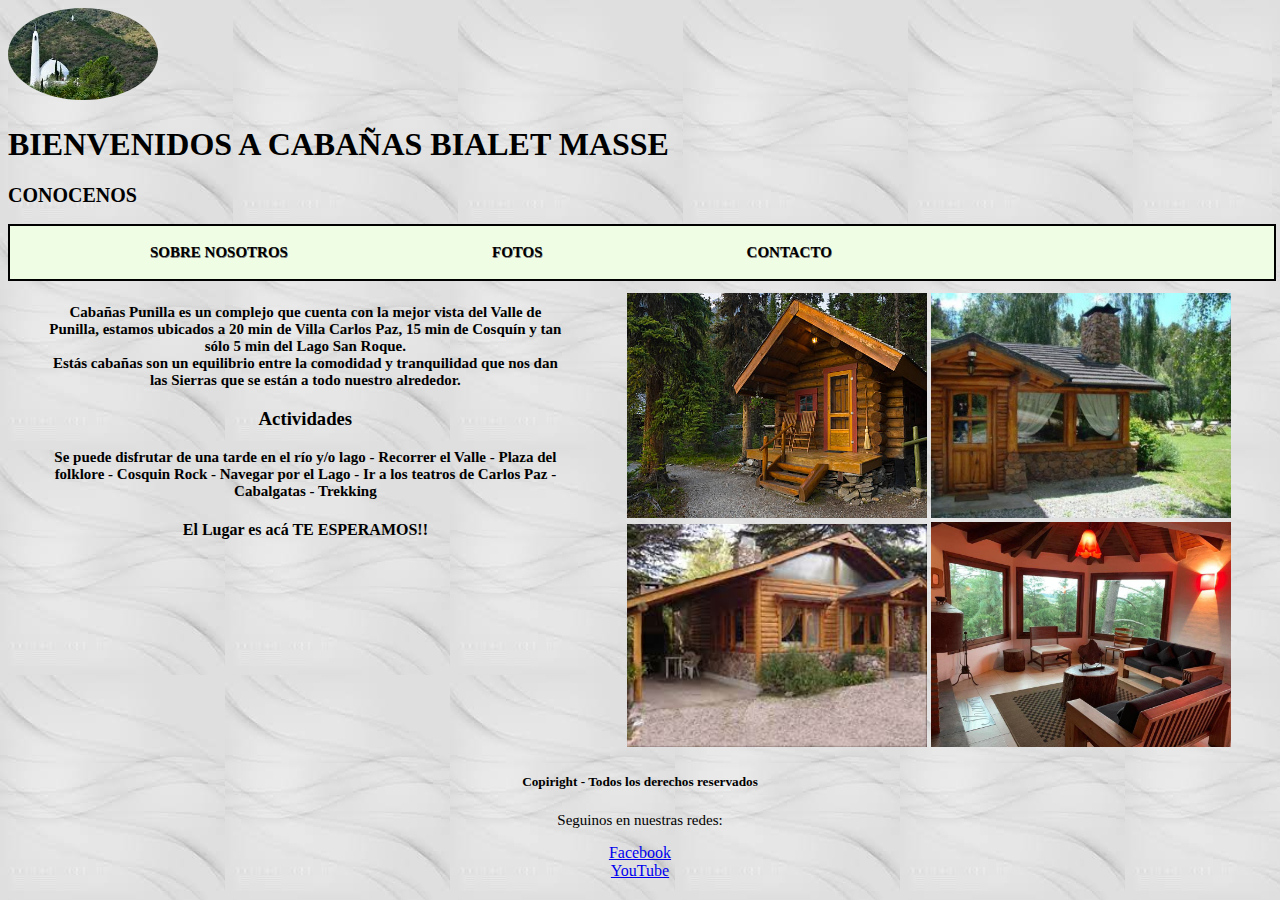
<file: index.html>
<!DOCTYPE html>
<html>
    <head>
        <title>CABAÑAS CÓRDOBA</title>
        <meta charset="UTF-8">
        <meta name="keywords" content="CABAÑAS">
        <meta name="description" content="Cabaña Bialet Masse">
        <meta name="author" content="Nicolás Sánchez">
        <meta name="copyright" content="Nicolás Sánchez">
        <link rel="icon" href="Icono.ico">
        <link rel="stylesheet" type="text/css" href="css/estilos.css">
        
    </head>
    <body>

        <header id="header">
        <div class="iglesia" id="header-img">
        <img src="css/img/BM.jpg">
        </div class="titulo">
        <div class="bm">
        <h1>BIENVENIDOS A CABAÑAS BIALET MASSE</h1>
        </div>
        <H2>CONOCENOS</H2>
            <nav class="men" id="nav-bar">
                <ul>
                    <li> <a href="SOBRENOSOTROS.html" class="nav-link">SOBRE NOSOTROS</a> </li>
                    <li> <a href="FOTOS.html" class="nav-link">FOTOS</a> </li>
                    <li> <a href="CONTACTO.html" class="nav-link">CONTACTO</a> </li>
                </ul>
            </nav>
 
        </header>
        <div class="wrapper">
            <section class="main">
            <article>
                <p>Cabañas Punilla es un complejo que cuenta con la mejor vista del Valle de Punilla,
                estamos ubicados a 20 min de Villa Carlos Paz, 15 min de Cosquín y tan sólo 5 min del
                Lago San Roque.<BR>
                Estás cabañas son un equilibrio entre la comodidad y tranquilidad que nos dan las Sierras que se están
                a todo nuestro alrededor.
                </p>
                <h3>Actividades</h3>
                <p>Se puede disfrutar de una tarde en el río y/o lago - Recorrer el Valle - Plaza del folklore - Cosquin Rock - Navegar por el Lago - Ir a los teatros de Carlos Paz - Cabalgatas - Trekking</p>
                <h4> El Lugar es acá TE ESPERAMOS!!</h4>
            </article>
            </section>
            <aside>
            <img src="imagen 1.jpg" class="cabaña1" alt="cabaña1">
            <img src="imagen 2.jpg" alt="cabaña2">
            <img src="imagen 3.jpg" alt="cabaña3">
            <img src="imagen 4.jpg" alt="cabaña4">
            </aside>
        </div>

        <footer>
            <h5>Copiright - Todos los derechos reservados</h5>
            <p>Seguinos en nuestras redes:</p>
            <a href="https://facebook.com" target="_blank"> Facebook</a><br>
            <a href="https://youtube.com" target="_blank"> YouTube</a>
        </footer>

    </body>



</html>
</file>
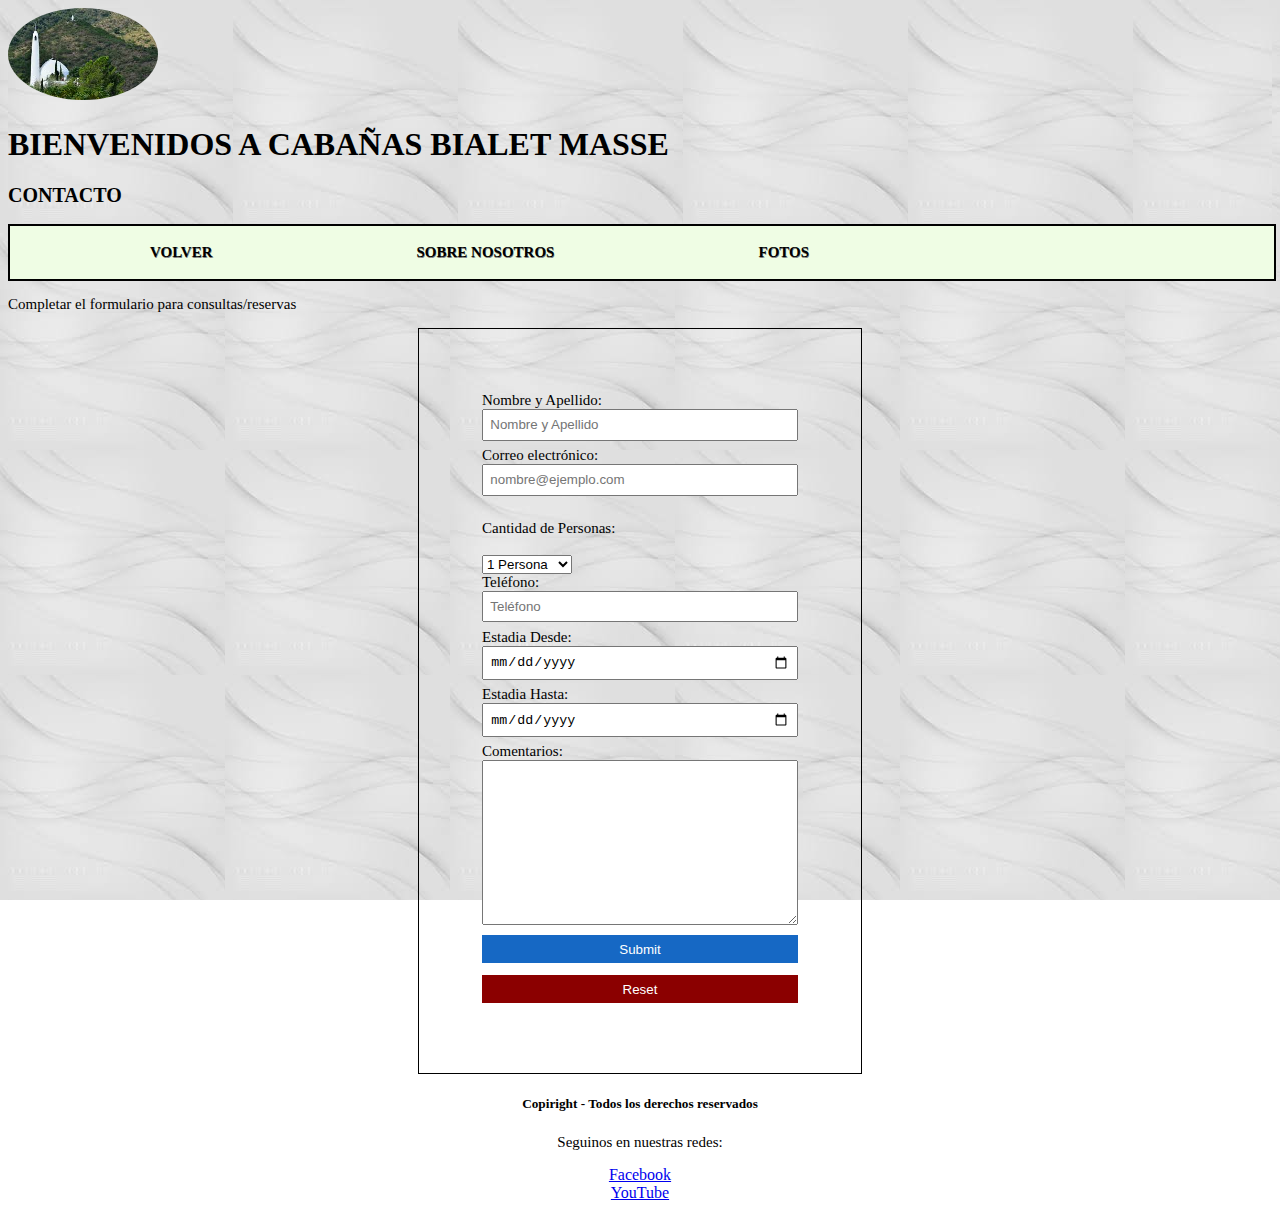
<file: CONTACTO.html>
<!DOCTYPE html>
<html>
    <head>
        <title>CABAÑAS CÓRDOBA</title>
        <meta charset="UTF-8">
        <meta name="keywords" content="CABAÑAS">
        <meta name="description" content="Complejo de cabañas">
        <meta name="author" content="Nicolás Sánchez">
        <meta name="copyright" content="LAVA SAN">
        <link rel="icon" href="Icono.ico">
        <link rel="stylesheet" type="text/css" href="css/estilos.css">
    </head>
    <body>
        <header>
        <div class="iglesia">
        <img src="css/img/BM.jpg">
        </div class="titulo">
        <div class="bm">
        <h1 id="title">BIENVENIDOS A CABAÑAS BIALET MASSE</h1>
        </div>
        <H2>CONTACTO</H2>
            <nav class="men">
                <ul>
                    <li> <a href="index.html">VOLVER</a> </li>
                    <li> <a href="SOBRENOSOTROS.html">SOBRE NOSOTROS</a> </li>
                    <li> <a href="FOTOS.html">FOTOS</a> </li>
                    
                </ul>
            </nav>

        </header>
        <p id="description">Completar el formulario para consultas/reservas</p>

        <form action="" method="get" accept-charset="utf-8" id="form">

                <label for="Nombre" id="name-label"> Nombre y Apellido:</label>
                <input type="text" id="name" placeholder="Nombre y Apellido">
                <label for="Correo" ir="email-label">Correo electrónico:</label>
                <input type="email" id="email" placeholder="nombre@ejemplo.com"><br><br>
                <label for="Nacimiento">Cantidad de Personas:</label><br>

                <select id="dropdown">
                    <option value="1">1 Persona</option>
                    <option value="2">2 Personas</option>
                    <option value="3">3 Personas</option>
                </select>

                <label for="Teléfono" id="number-label">Teléfono:</label>
                <input type="number" id="number" placeholder="Teléfono" min="5" max="10">
                <label for="Fecha">Estadia Desde:</label>
                <input type="date" id="Fecha">
                <label for="Fecha">Estadia Hasta:</label>
                <input type="date" id="Hasta">
                <label for="Comentarios">Comentarios:</label>
                <textarea rows="10" cols="40" maxlength="500" id="Comentarios" placeholder="Escribe tu mensaje"> </textarea>
                <input type="submit" class="enviar" id="submit">
                <input type="reset"class="Borrar">
        </form>
        <footer>
            <h5>Copiright - Todos los derechos reservados</h5>
            <p>Seguinos en nuestras redes:</p>
            <a href="https://facebook.com"target="_blank"> Facebook</a><br>
            <a href="https://youtube.com"target="_blank"> YouTube</a>
        </footer>

    </body>



</html>
</file>
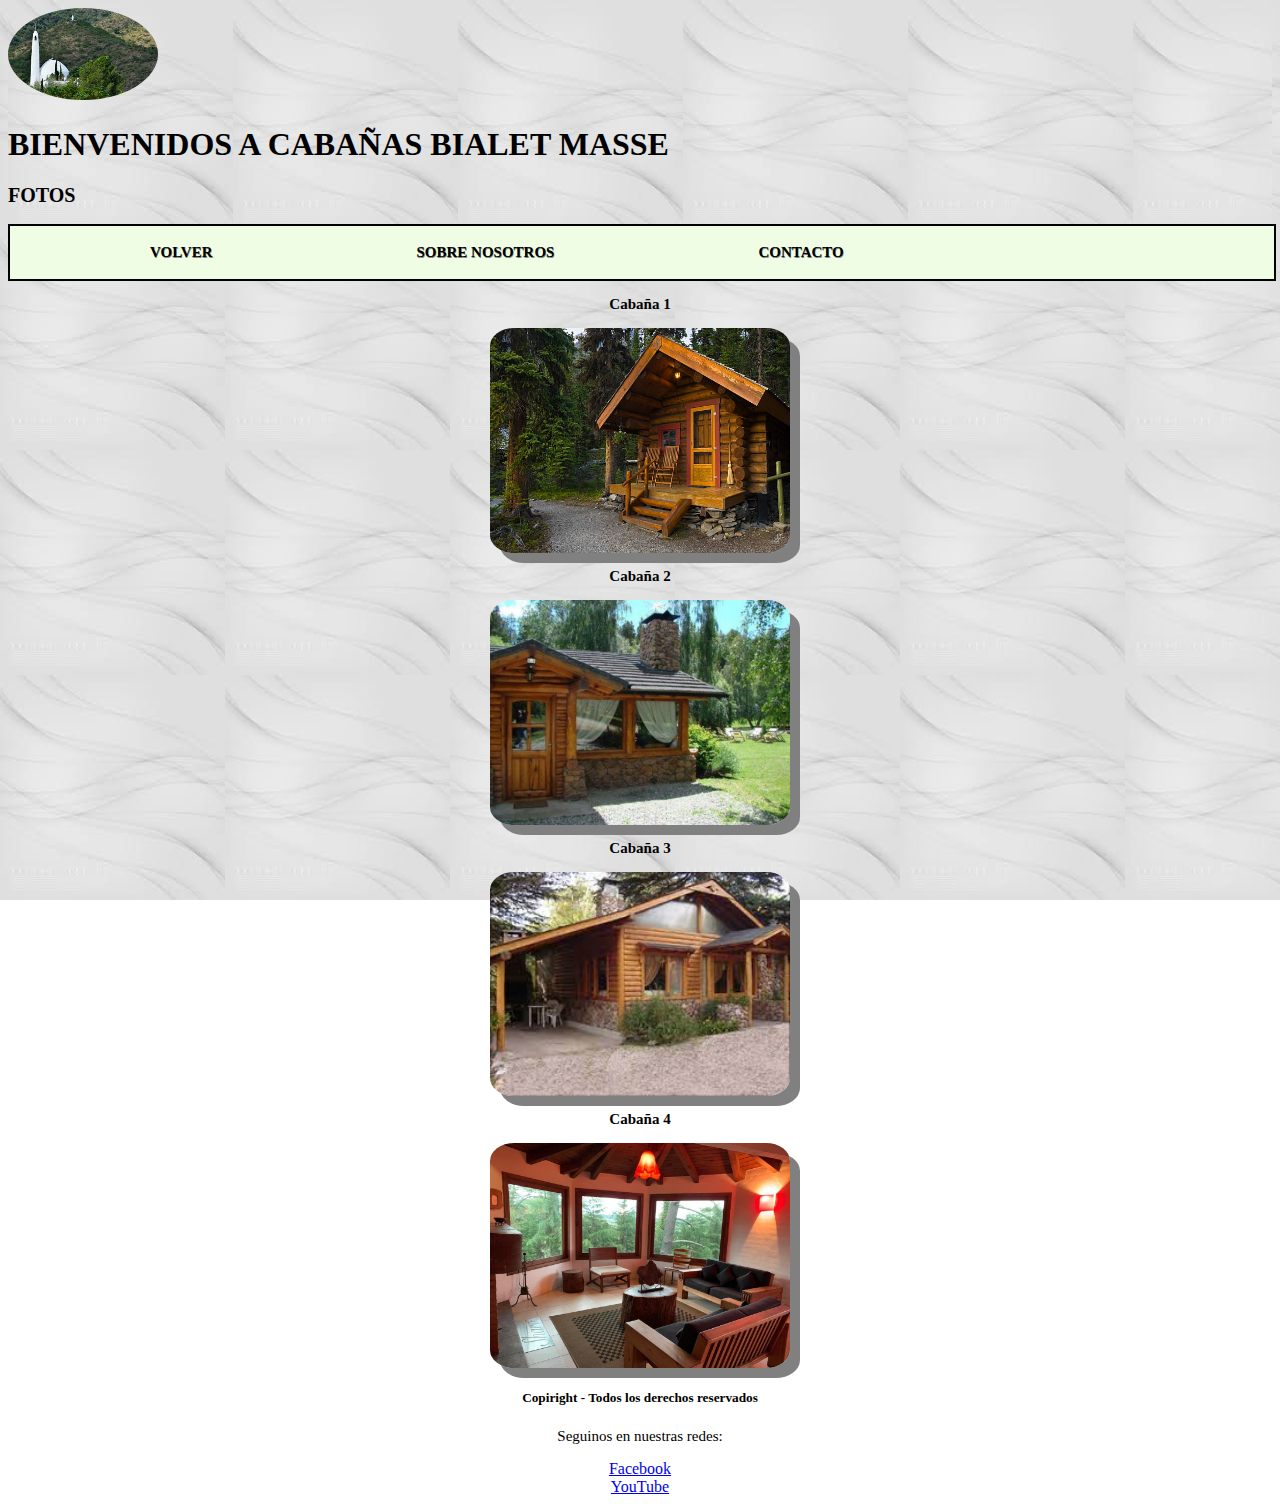
<file: FOTOS.html>
<!DOCTYPE html>
<html>
    <head>
        <title>CABAÑAS CÓRDOBA</title>
        <meta charset="UTF-8">
        <meta name="keywords" content="CABAÑAS">
        <meta name="description" content="Complejo de cabañas">
        <meta name="author" content="Nicolás Sánchez">
        <meta name="copyright" content="LAVA SAN">
        <link rel="icon" href="Icono.ico">
        <link rel="stylesheet" type="text/css" href="css/estilos.css">
    </head>
    <body>

        <header>
            <div class="iglesia">
             <img src="css/img/BM.jpg">
            </div class="titulo">
            <div class="bm">
            <h1>BIENVENIDOS A CABAÑAS BIALET MASSE</h1>
            </div>
            <H2>FOTOS</H2>
            <nav class="men">
                <ul>
                    
                    <li> <a href="index.html">VOLVER</a> </li>
                    <li> <a href="SOBRENOSOTROS.html">SOBRE NOSOTROS</a> </li>
                    <li> <a href="CONTACTO.html">CONTACTO</a> </li>
                </ul>
            </nav>
        
        </header>
        
        <section class="pictures">
            
                <p> Cabaña 1 </p>
                <img src="imagen 1.jpg" class="cab1" title="Cabaña N°1">
            
            
                <p> Cabaña 2 </p>
                <img src="imagen 2.jpg" alt="cabaña2" title="Cabaña N°2">
           
           
                <p> Cabaña 3 </p>
                <img src="imagen 3.jpg" alt="cabaña3" title="Cabaña N°3">
            
           
                <p> Cabaña 4 </p>
                <img src="imagen 4.jpg" alt="cabaña4" title="Cabaña N°4">
           

        </section>

        <footer>
            <h5>Copiright - Todos los derechos reservados</h5>
            <p>Seguinos en nuestras redes:</p>
            <a href="https://facebook.com"target="_blank"> Facebook</a><br>
            <a href="https://youtube.com"target="_blank"> YouTube</a>
        </footer>
        
    </body>



</html>
</file>
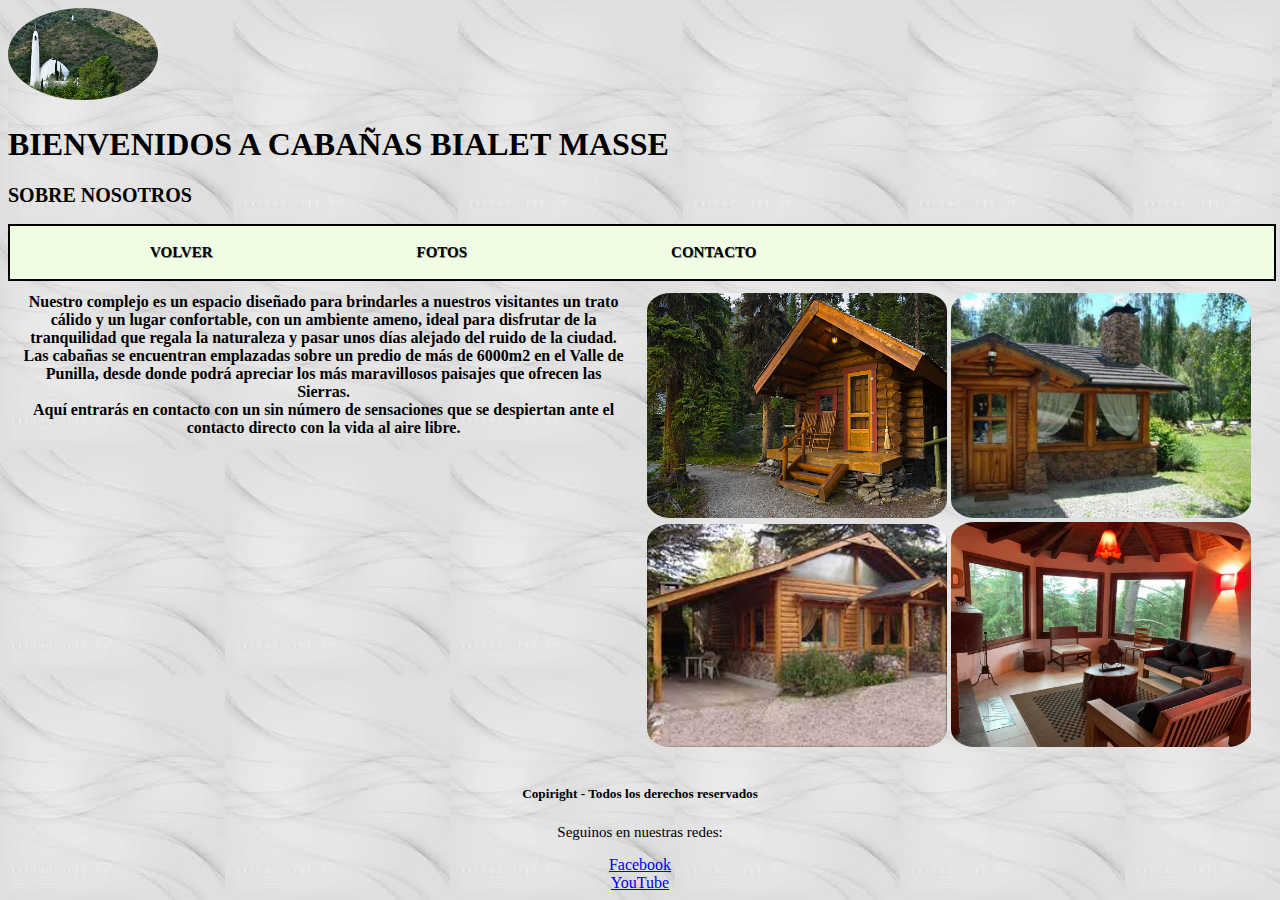
<file: SOBRENOSOTROS.html>
<!DOCTYPE html>
<html>
    <head>
        <title>CABAÑAS CÓRDOBA</title>
        <meta charset="UTF-8">
        <meta name="keywords" content="CABAÑAS">
        <meta name="description" content="Complejo de cabañas">
        <meta name="author" content="Nicolás Sánchez">
        <meta name="copyright" content="LAVA SAN">
        <link rel="icon" href="Icono.ico">
        <link rel="stylesheet" type="text/css" href="css/estilos.css">
    </head>
    <body>

        <header>
             <div class="iglesia">
            <img src="css/img/BM.jpg">
            </div class="titulo">
            <div class="bm">
            <h1>BIENVENIDOS A CABAÑAS BIALET MASSE</h1>
            </div>
            <H2>SOBRE NOSOTROS</H2>
            <nav class="men">
                <ul>
                    <li> <a href="index.html">VOLVER</a> </li>
                    <li> <a href="FOTOS.html">FOTOS</a> </li>
                    <li> <a href="CONTACTO.html">CONTACTO</a> </li>
                </ul>
            </nav>

        </header>

        <section class="explicacion">
            <section class="main">
            Nuestro complejo es un espacio diseñado para brindarles a nuestros visitantes un trato cálido y un lugar confortable, con un ambiente ameno, ideal para disfrutar de la tranquilidad que regala la naturaleza y pasar unos días alejado del ruido de la ciudad.<br>
            Las cabañas se encuentran emplazadas sobre un predio de más de 6000m2 en el Valle de Punilla, desde donde podrá apreciar los más maravillosos paisajes que ofrecen las Sierras.<br>
            Aquí entrarás en contacto con un sin número de sensaciones que se despiertan ante el contacto directo con la vida al aire libre.
            </section>

        
        <aside class="nos">
            <img src="imagen 1.jpg" class="cabaña1" alt="cabaña1">
            <img src="imagen 2.jpg" alt="cabaña2">
            <img src="imagen 3.jpg" alt="cabaña3">
            <img src="imagen 4.jpg" alt="cabaña4">
        </aside>
        </section>
        <footer>
            <h5>Copiright - Todos los derechos reservados</h5>
            <p>Seguinos en nuestras redes:</p>
            <a href="https://facebook.com"target="_blank"> Facebook</a><br>
            <a href="https://youtube.com"target="_blank"> YouTube</a>
        </footer>

    </body>



</html>
</file>
<file: css/estilos.css>
/* CUERPO DE LA PAGINA*/
body {background: url(img/celeste04.jpg);
		background-attachment: fixed;
}


/*TITULO BIENVENIDOS A CABAÑAS PUNILLA Y CONOCENOS*/

header {background: url(img/celeste04.jpg);
		font-family: Verdana}


.bm {width: 100%;
	bottom: 500px;
	}

.iglesia img {width: 150px;
		border-radius: 50%;}

h2 {font-size: 20px; }

/*NAVEGADOR*/

header nav {background: #EFFDE4;
			border: 2px solid black;
			font-family: Verdana ;
			font-weight: bold;
			
	}

.men	{width: 100%;
		list-style: none
		; margin:0%;
			padding: 0%;
		}

.men li {display: inline-block;}

.men li a {color: black;
		display: inline-block;
		font-size: 15px;
		padding: 2px 20px;
		text-decoration: none;
		text-shadow: .5px .5px 0px grey;
		margin:0px 80px}

nav a:hover {padding: 2px 20px;
		background: grey;
		color: white;
		border-radius:10%}

/* PESTAÑA CONTACTO*/

form	{width: 25%;
		border: 1px solid black;
		margin: 1% auto;
		padding:  5%;
		
	}
form textarea {resize: vertical;
				max-height: 300px;
				min-height: 100px}

label, p {font-family: Verdana;
		font-size: 15px;
		display: block}

form input, textarea {margin-bottom: 2%;
			width: 100%;
			padding: 2%;
			box-sizing:border-box ;}

form input:focus, textarea:focus {border: 1px solid #1668C4;
									outline: transparent}

form input[type="submit"] {margin-bottom: 4%;
						background: #1668C4;
						color: white;
						border: none;
						cursor: pointer}

form input[type="reset"] {background: darkred;
						color: white;
						border: none;
						cursor: pointer}

/* PESTAÑA FOTOS: POSICIONES*/

.pictures  img {width: 300px;
			margin: auto;
			box-shadow: 10px 10px 0px grey;
			display: block;
			border-radius: 8%;}

.nos  img {width: 300px;
			margin: auto;
			border-radius: 8%;}

section  	{text-align: center;
				margin-bottom: 1%;
				font-family: Verdana;
				font-weight: bold;}

/*TEXTO DE Nuestro complejo es un espacio...*/

.explicacion {display: inline-flex;}

.main {color: black;
		width: 90%;
		margin-top: 1%;
		margin-left: 1%;
		}

/*TEXTO DE Cabañas Punilla es un complejo...*/

.wrapper {display: inline-flex;}

article {color: black;	
			width: 90%;
			margin-top: 1%;
			margin-left: 2%;
			
			}

article p {margin:2%;
			}

/*CORRECCIÓN TAMAÑO IMAGEN DE CABAÑA1*/
.cabaña1 {height: 225px;}
.cab1 {height: 225px;}


/*POSICIONAMIENTO ASIDE DE INICIO Y SOBRE NOSOTROS */

aside {margin-top: 1%;}

aside img  {width: 300px;

			}

/*COPYRIGHT*/
footer {
	text-align: center;}
</file>
